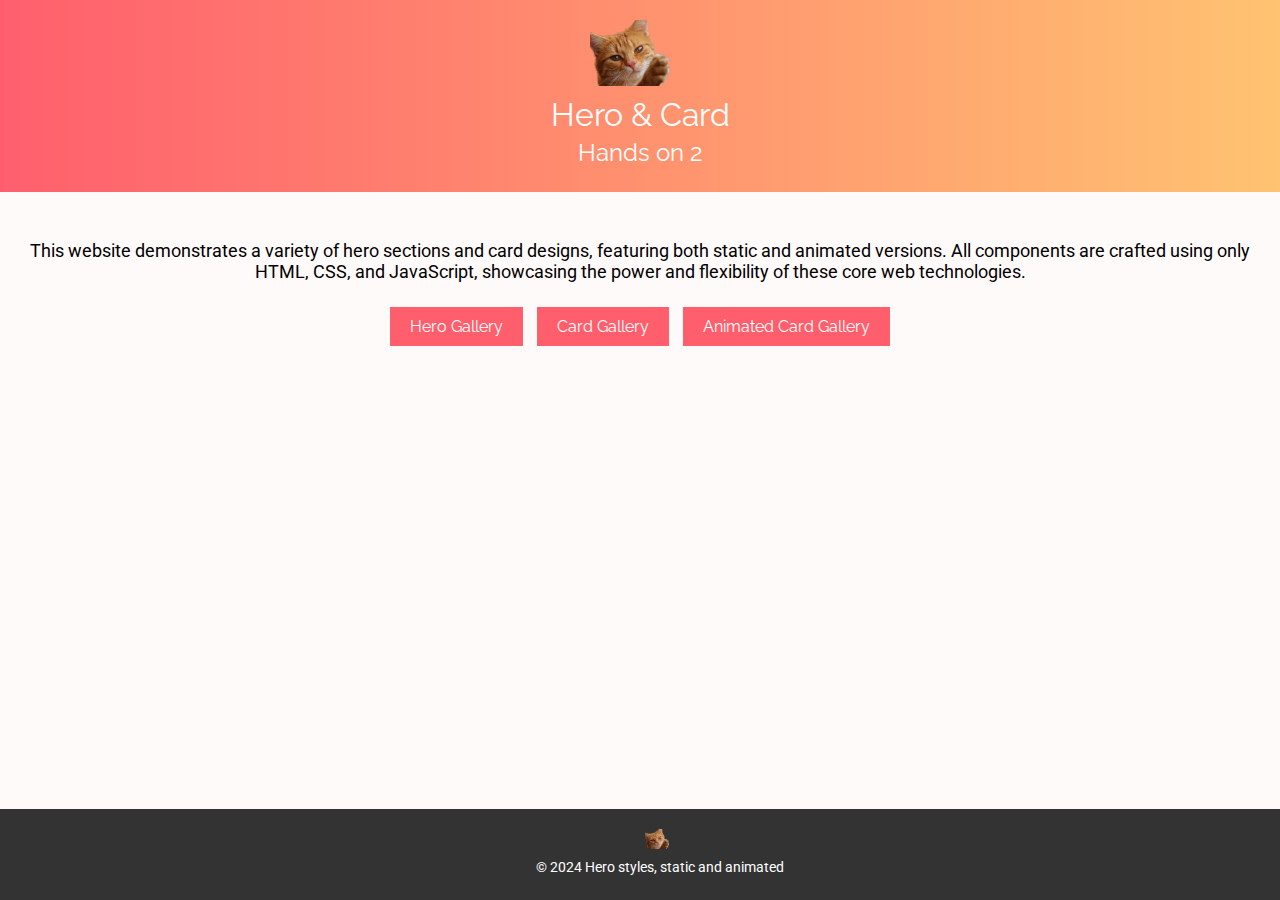
<file: index.html>
<!DOCTYPE html>
<html lang="en">
<head>
    <meta charset="UTF-8">
    <meta name="viewport" content="width=device-width, initial-scale=1.0">
    <title>Hero & Card</title>
    <link href="https://fonts.googleapis.com/css2?family=Raleway:wght@700&family=Roboto:wght@300&display=swap" rel="stylesheet">
    <link rel="stylesheet" href="assets/css/style.css">
</head>
<body>
    <header>
        <img src="assets/img/cat-1274094_1280.png" alt="My Cat Logo" class="logo">
        <h1>Hero & Card</h1>
        <h2>Hands on 2</h2>
    </header>
    <main>
        <p>This website demonstrates a variety of hero sections and card designs, featuring both static and animated versions. All components are crafted using only HTML, CSS, and JavaScript, showcasing the power and flexibility of these core web technologies.</p>
        <button onclick="location.href='pages/page1/index.html'">Hero Gallery</button>
        <button onclick="location.href='pages/page2/index.html'">Card Gallery</button>
        <button onclick="location.href='pages/page3/index.html'">Animated Card Gallery</button>

    </main>
    <footer>
        <img src="assets/img/cat-1274094_1280.png" alt="Cat Logo" class="footer-icon">
        <p>&copy; 2024 Hero styles, static and animated</p>
    </footer>
</body>
</html>
</file>
<file: assets/css/style.css>
body {
    font-family: 'Roboto', sans-serif;
    margin: 0;
    padding: 0;
    background: #fffafa;
    color: #000000;
}

header {
    background: linear-gradient(90deg, #ff5f6d, #ffc371);
    padding: 20px;
    text-align: center;
    color: white;
    font-family: 'Raleway', sans-serif;
}

header .logo {
    width: 100px;
    height: auto;
    display: block;
    margin: 0 auto 10px;
}

header h1, header h2 {
    margin: 5px 0;
    font-weight: normal;
}

main {
    padding: 30px;
    text-align: center;
}

main p {
    font-size: 18px;
    margin-bottom: 20px;
}

main button {
    background: #ff5f6d;
    color: white;
    border: none;
    padding: 10px 20px;
    margin: 5px;
    font-size: 16px;
    cursor: pointer;
    transition: background 0.3s ease;
    font-family: 'Raleway', sans-serif;
}

main button:hover {
    background: #ffc371;
}


footer {
    background: #333;
    color: white;
    padding: 20px;
    text-align: center;
    position: absolute;
    bottom: 0;
    width: 100%;
}

footer .footer-icon {
    width: 30px;
    height: auto;
    display: block;
    margin: 0 auto 10px;
}

footer p {
    margin: 5px 0;
    font-size: 14px;
}
</file>
